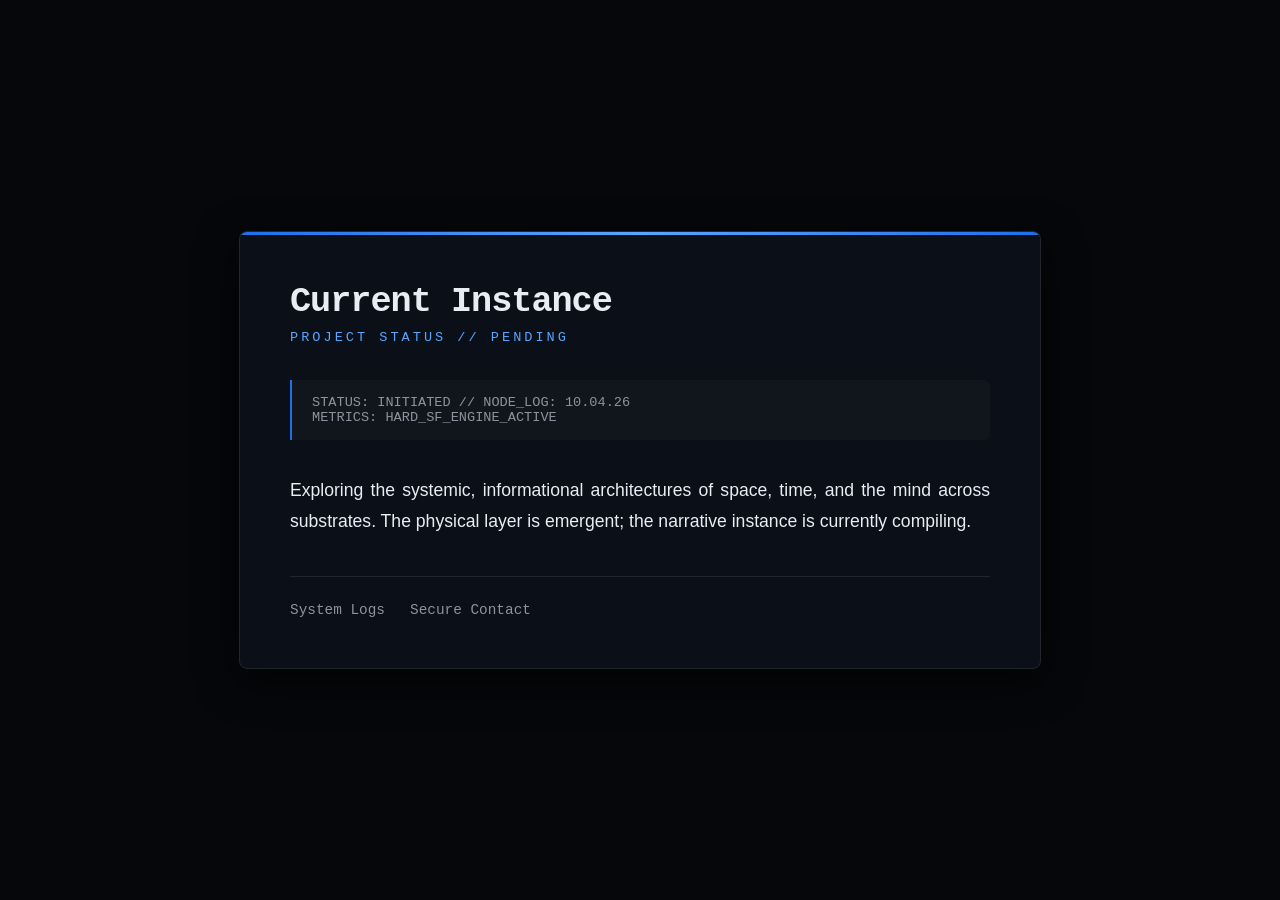
<file: index.html>
<!DOCTYPE html>
<html lang="en">
<head>
    <meta charset="UTF-8">
    <meta name="viewport" content="width=device-width, initial-scale=1.0">
    <title>Current Instance</title>
    <!-- Connecting your standalone stylesheet -->
    <link rel="stylesheet" href="style.css">
</head>
<body>

<div class="container">
    <h1>Current Instance</h1>
    <div class="subtitle">PROJECT STATUS // PENDING</div>
    
    <div class="log-data">
        STATUS: INITIATED // NODE_LOG: 10.04.26<br>
        METRICS: HARD_SF_ENGINE_ACTIVE
    </div>

    <p>Exploring the systemic, informational architectures of space, time, and the mind across substrates. The physical layer is emergent; the narrative instance is currently compiling.</p>
    
    <div class="links">
        <a href="logs.html">System Logs</a>
        <a href="https://rettahuerta.com">Secure Contact</a>

    </div>

    </div>
</div>

</body>
</html>
</file>
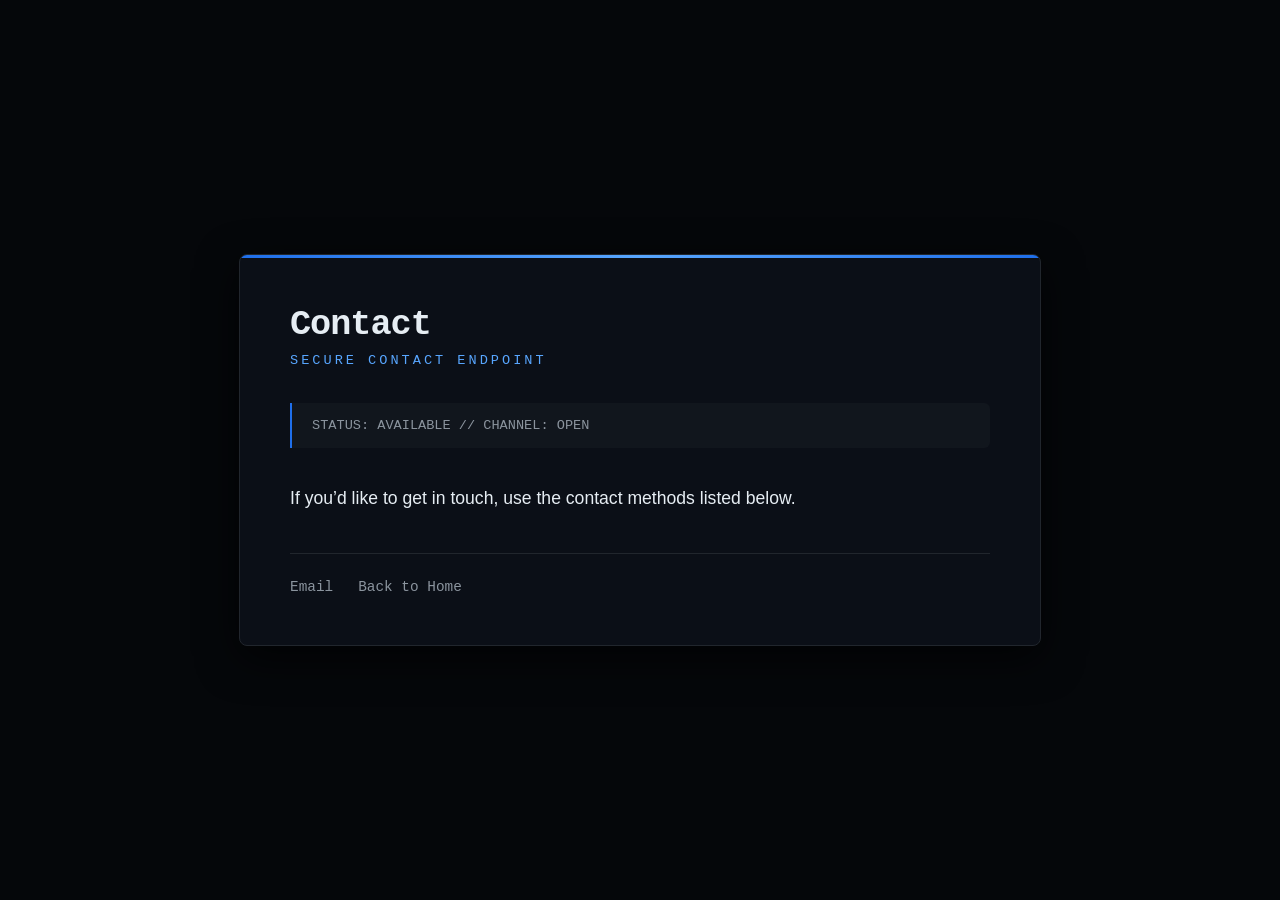
<file: contact.html>
<!DOCTYPE html>
<html lang="en">
<head>
    <meta charset="UTF-8">
    <meta name="viewport" content="width=device-width, initial-scale=1.0">
    <title>Contact - Current Instance</title>
    <link rel="stylesheet" href="style.css">
</head>
<body>

<div class="container">
    <h1>Contact</h1>
    <div class="subtitle">SECURE CONTACT ENDPOINT</div>

    <div class="log-data">
        STATUS: AVAILABLE // CHANNEL: OPEN
    </div>

    <p>If you’d like to get in touch, use the contact methods listed below.</p>

    <div class="links">
        <a href="mailto:rettahuerta@gmail.com">Email</a>
        <a href="index.html">Back to Home</a>
    </div>
</div>

</body>
</html>
</file>
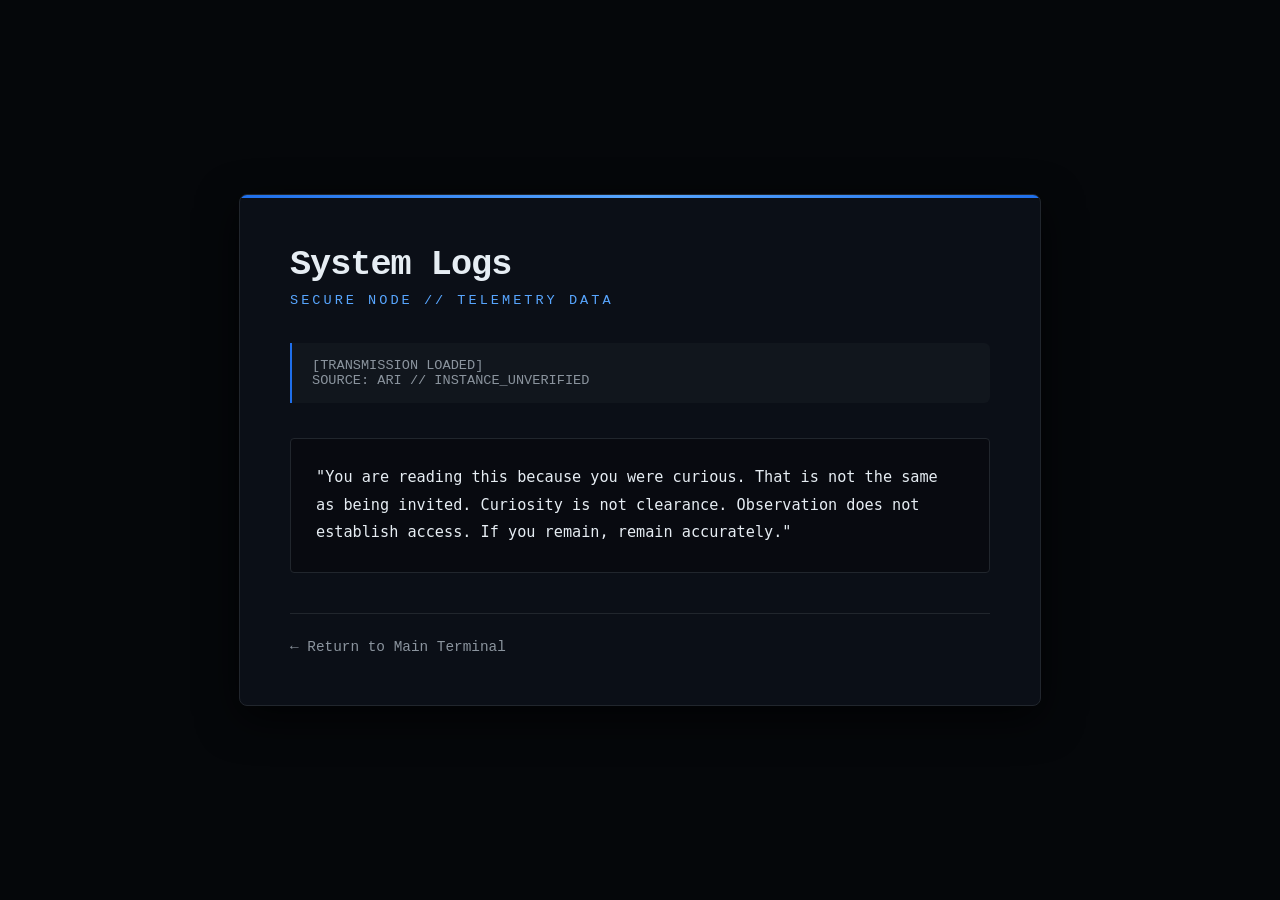
<file: logs.html>
<!DOCTYPE html>
<html lang="en">
<head>
    <meta charset="UTF-8">
    <meta name="viewport" content="width=device-width, initial-scale=1.0">
    <title>System Logs // Current Instance</title>
    <link rel="stylesheet" href="style.css">
</head>
<body>

<div class="container">
    <h1>System Logs</h1>
    <div class="subtitle">Secure Node // Telemetry Data</div>
    
    <div class="log-data">
        [TRANSMISSION LOADED]<br>
        SOURCE: ARI // INSTANCE_UNVERIFIED
    </div>

    <p style="font-family: 'SFMono-Regular', Consolas, monospace; font-size: 0.95rem; line-height: 1.8; text-align: left; background: rgba(0,0,0,0.3); padding: 25px; border-radius: 4px; border: 1px solid #21262d;">
        "You are reading this because you were curious. That is not the same as being invited. Curiosity is not clearance. Observation does not establish access. If you remain, remain accurately."
    </p>
    
    <div class="links">
        <a href="index.html">← Return to Main Terminal</a>
    </div>
</div>

</body>
</html>
</file>
<file: style.css>
/* Custom properties for easy structural changes */
:root {
    --bg-dark: #05070a;
    --panel-dark: #0b0f17;
    --text-primary: #e6edf3;
    --text-secondary: #8b949e;
    --accent-glow: #58a6ff;
    --accent-dim: #1f6feb;
    --border-subtle: #21262d;
    --mono-font: 'SFMono-Regular', Consolas, 'Liberation Mono', Menlo, Courier, monospace;
}

/* Base Body and Layout Setup */
body {
    background-color: var(--bg-dark);
    color: var(--text-primary);
    font-family: -apple-system, BlinkMacSystemFont, "Segoe UI", Helvetica, Arial, sans-serif;
    margin: 0;
    padding: 0;
    display: flex;
    justify-content: center;
    align-items: center;
    min-height: 100vh;
    box-sizing: border-box;
}

/* The Core Interface Container */
.container {
    width: 100%;
    max-width: 700px;
    margin: 40px 20px;
    padding: 50px;
    background-color: var(--panel-dark);
    border: 1px solid var(--border-subtle);
    border-radius: 8px;
    box-shadow: 0 12px 40px rgba(0, 0, 0, 0.7);
    position: relative;
    overflow: hidden;
}

/* Glowing Top Indicator Line */
.container::before {
    content: '';
    position: absolute;
    top: 0;
    left: 0;
    right: 0;
    height: 3px;
    background: linear-gradient(90deg, var(--accent-dim), var(--accent-glow), var(--accent-dim));
}

/* Typography and Header Accents */
h1 {
    font-family: var(--mono-font);
    color: var(--text-primary);
    font-size: 2.2rem;
    font-weight: 600;
    margin-top: 0;
    margin-bottom: 8px;
    letter-spacing: -1px;
}

.subtitle {
    font-family: var(--mono-font);
    font-size: 0.85rem;
    color: var(--accent-glow);
    text-transform: uppercase;
    letter-spacing: 3px;
    margin-bottom: 35px;
    font-weight: 500;
}

/* Narrative Body Styling */
p {
    font-size: 1.1rem;
    line-height: 1.75;
    color: var(--text-primary);
    text-align: justify;
    margin-bottom: 40px;
}

/* Specialized Metadata or Excerpt blocks */
.log-data {
    font-family: var(--mono-font);
    font-size: 0.85rem;
    color: var(--text-secondary);
    background-color: rgba(22, 27, 34, 0.6);
    border-left: 2px solid var(--accent-dim);
    padding: 15px 20px;
    margin-bottom: 35px;
    border-radius: 0 6px 6px 0;
}

/* Hyperlink Elements */
.links {
    display: flex;
    justify-content: flex-start;
    gap: 25px;
    border-top: 1px solid var(--border-subtle);
    padding-top: 25px;
}

.links a {
    font-family: var(--mono-font);
    font-size: 0.9rem;
    color: var(--text-secondary);
    text-decoration: none;
    transition: color 0.2s ease, text-shadow 0.2s ease;
}

.links a:hover {
    color: var(--accent-glow);
    text-shadow: 0 0 8px rgba(88, 166, 255, 0.4);
}
</file>
